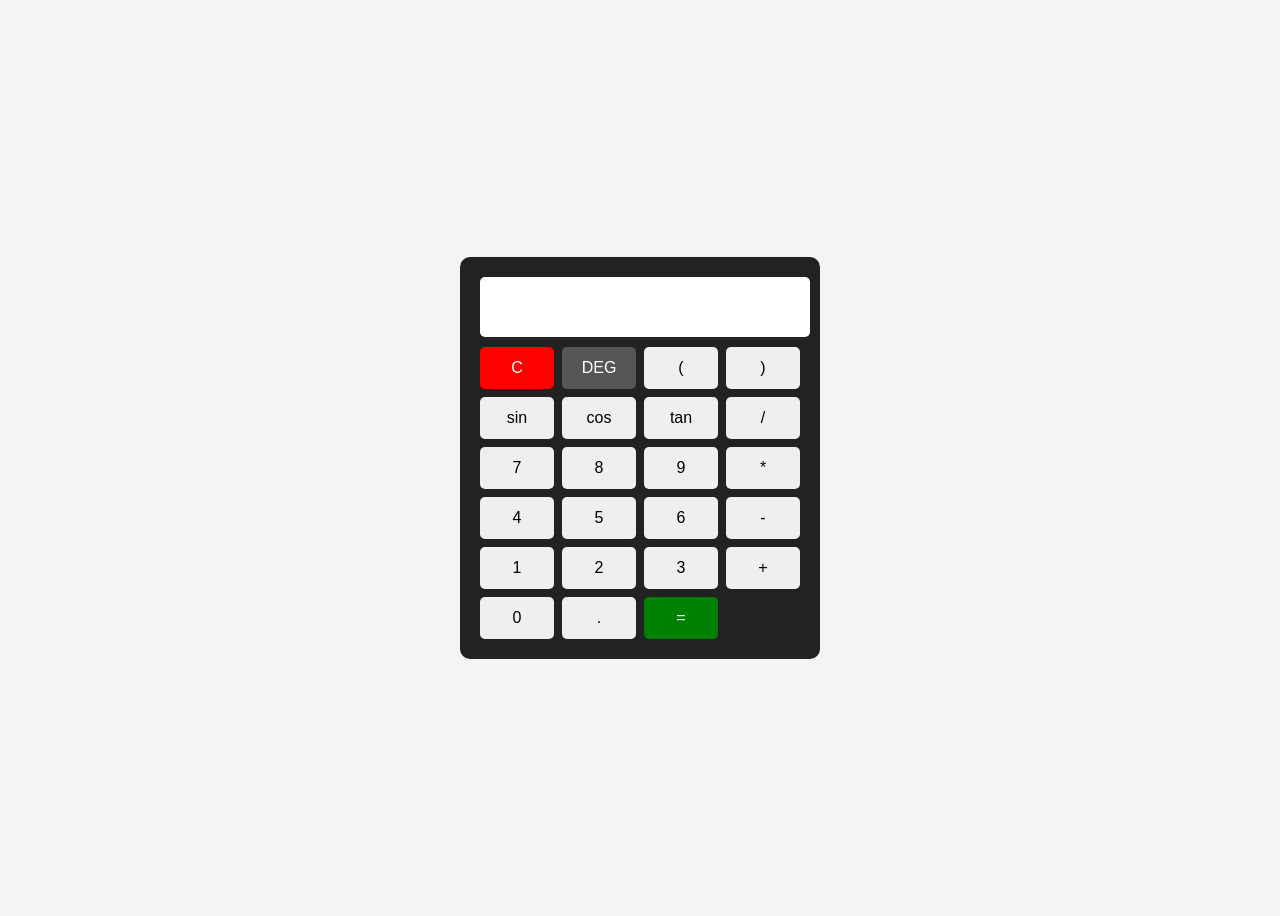
<file: calculator.html>
<!DOCTYPE html>
<html lang="en">

<head>
    <meta charset="UTF-8">
    <title>Scientific Calculator</title>
    <link rel="stylesheet" href="css/style.css">
</head>

<body>

    <div class="calculator">

        <input type="text" id="display" disabled>

        <div class="buttons">

            <button onclick="clearDisplay()" class="clear">C</button>
            <button onclick="toggleMode()" id="modeBtn" class="mode">DEG</button>
            <button onclick="appendValue('(')">(</button>
            <button onclick="appendValue(')')">)</button>

            <button onclick="appendValue('Math.sin(')">sin</button>
            <button onclick="appendValue('Math.cos(')">cos</button>
            <button onclick="appendValue('Math.tan(')">tan</button>
            <button onclick="appendValue('/')">/</button>

            <button onclick="appendValue('7')">7</button>
            <button onclick="appendValue('8')">8</button>
            <button onclick="appendValue('9')">9</button>
            <button onclick="appendValue('*')">*</button>

            <button onclick="appendValue('4')">4</button>
            <button onclick="appendValue('5')">5</button>
            <button onclick="appendValue('6')">6</button>
            <button onclick="appendValue('-')">-</button>

            <button onclick="appendValue('1')">1</button>
            <button onclick="appendValue('2')">2</button>
            <button onclick="appendValue('3')">3</button>
            <button onclick="appendValue('+')">+</button>

            <button onclick="appendValue('0')">0</button>
            <button onclick="appendValue('.')">.</button>
            <button onclick="calculateResult()" class="equal">=</button>

        </div>

    </div>

    <script src="script/script.js"></script>
</body>

</html>
</file>
<file: css/style.css>
body {
    display: flex;
    justify-content: center;
    align-items: center;
    height: 100vh;
    background: #f4f4f4;
    font-family: Arial, sans-serif;
}

.calculator {
    background: #222;
    padding: 20px;
    border-radius: 10px;
    width: 320px;
}

#display {
    width: 100%;
    height: 50px;
    margin-bottom: 10px;
    text-align: right;
    font-size: 22px;
    padding: 5px;
    border: none;
    border-radius: 5px;
    background: white;
    color: black;
}

#display:disabled {
    opacity: 1;
    -webkit-text-fill-color: black;
}

.buttons {
    display: grid;
    grid-template-columns: repeat(4, 1fr);
    gap: 8px;
}

button {
    padding: 12px;
    font-size: 16px;
    border: none;
    border-radius: 5px;
    cursor: pointer;
}

.operator {
    background: orange;
    color: white;
}

.equal {
    background: green;
    color: white;
}

.clear {
    background: red;
    color: white;
}

.mode {
    background: #555;
    color: white;
}
</file>
